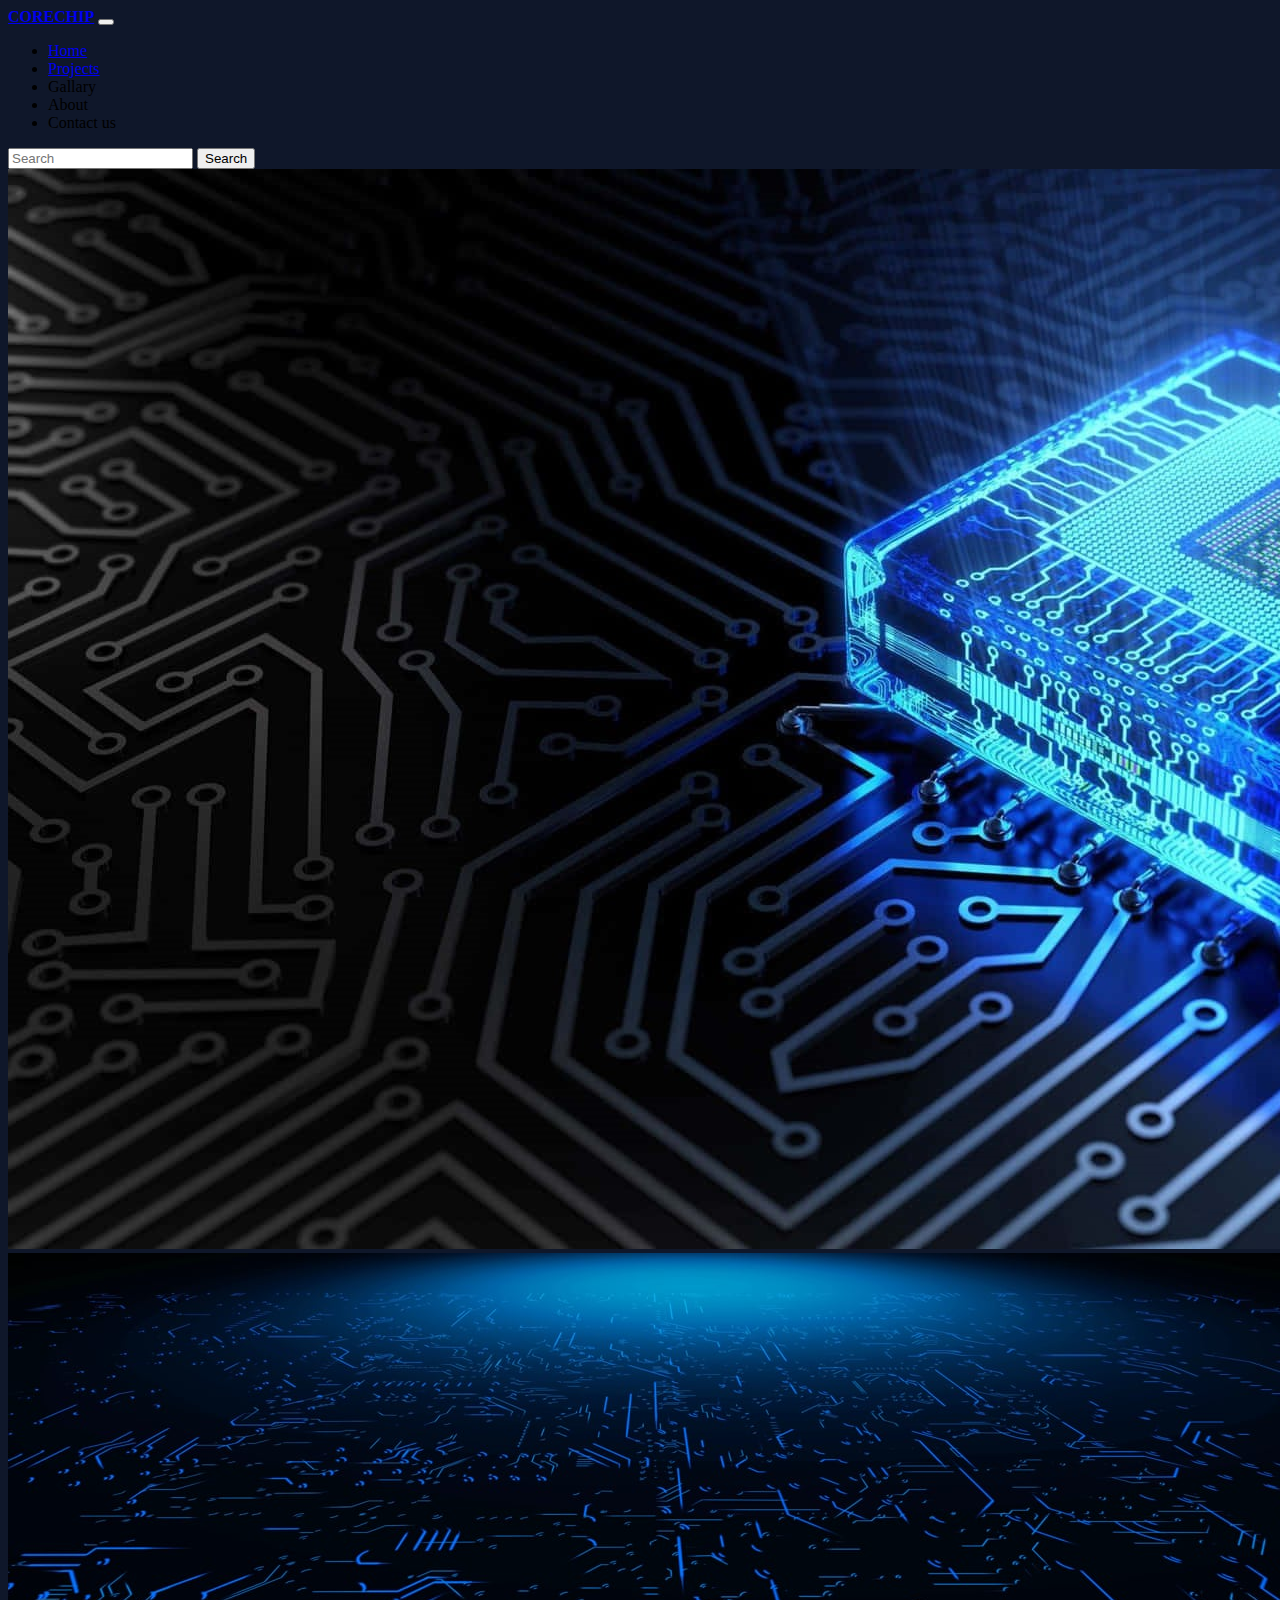
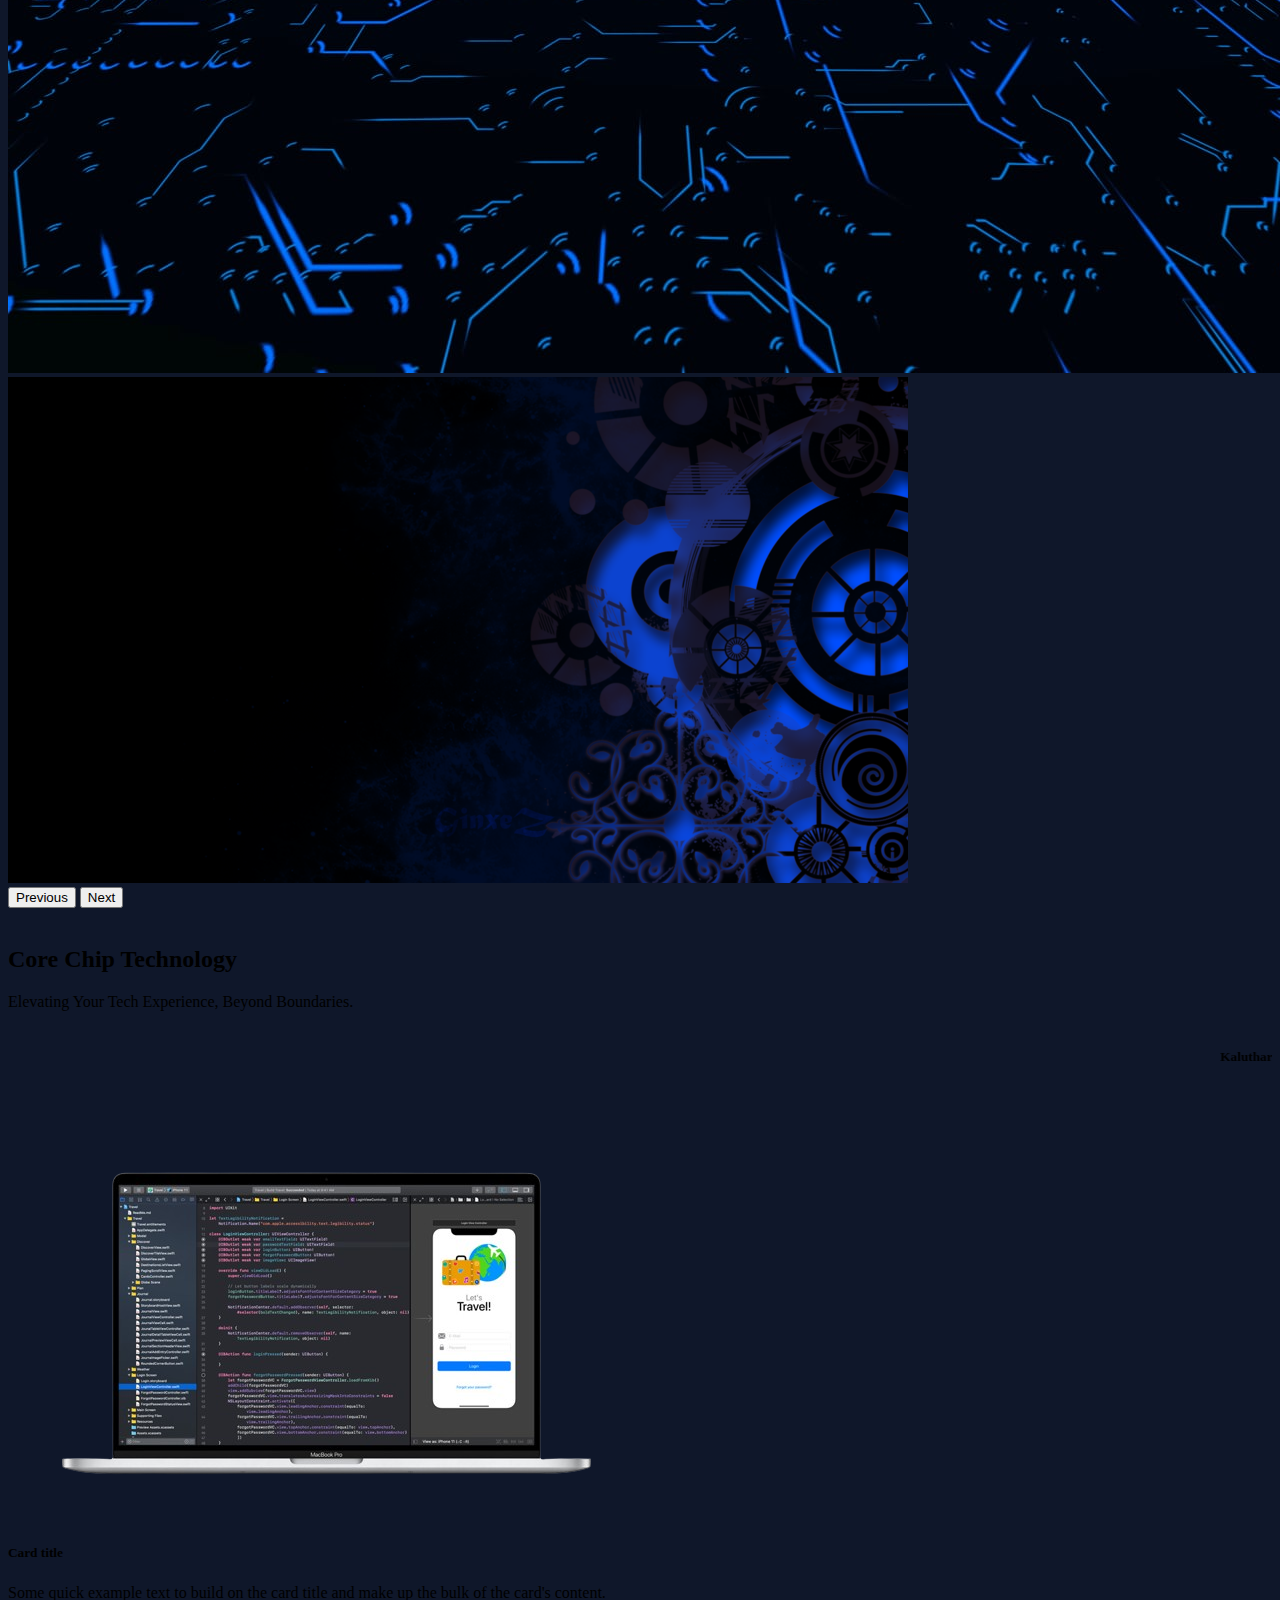
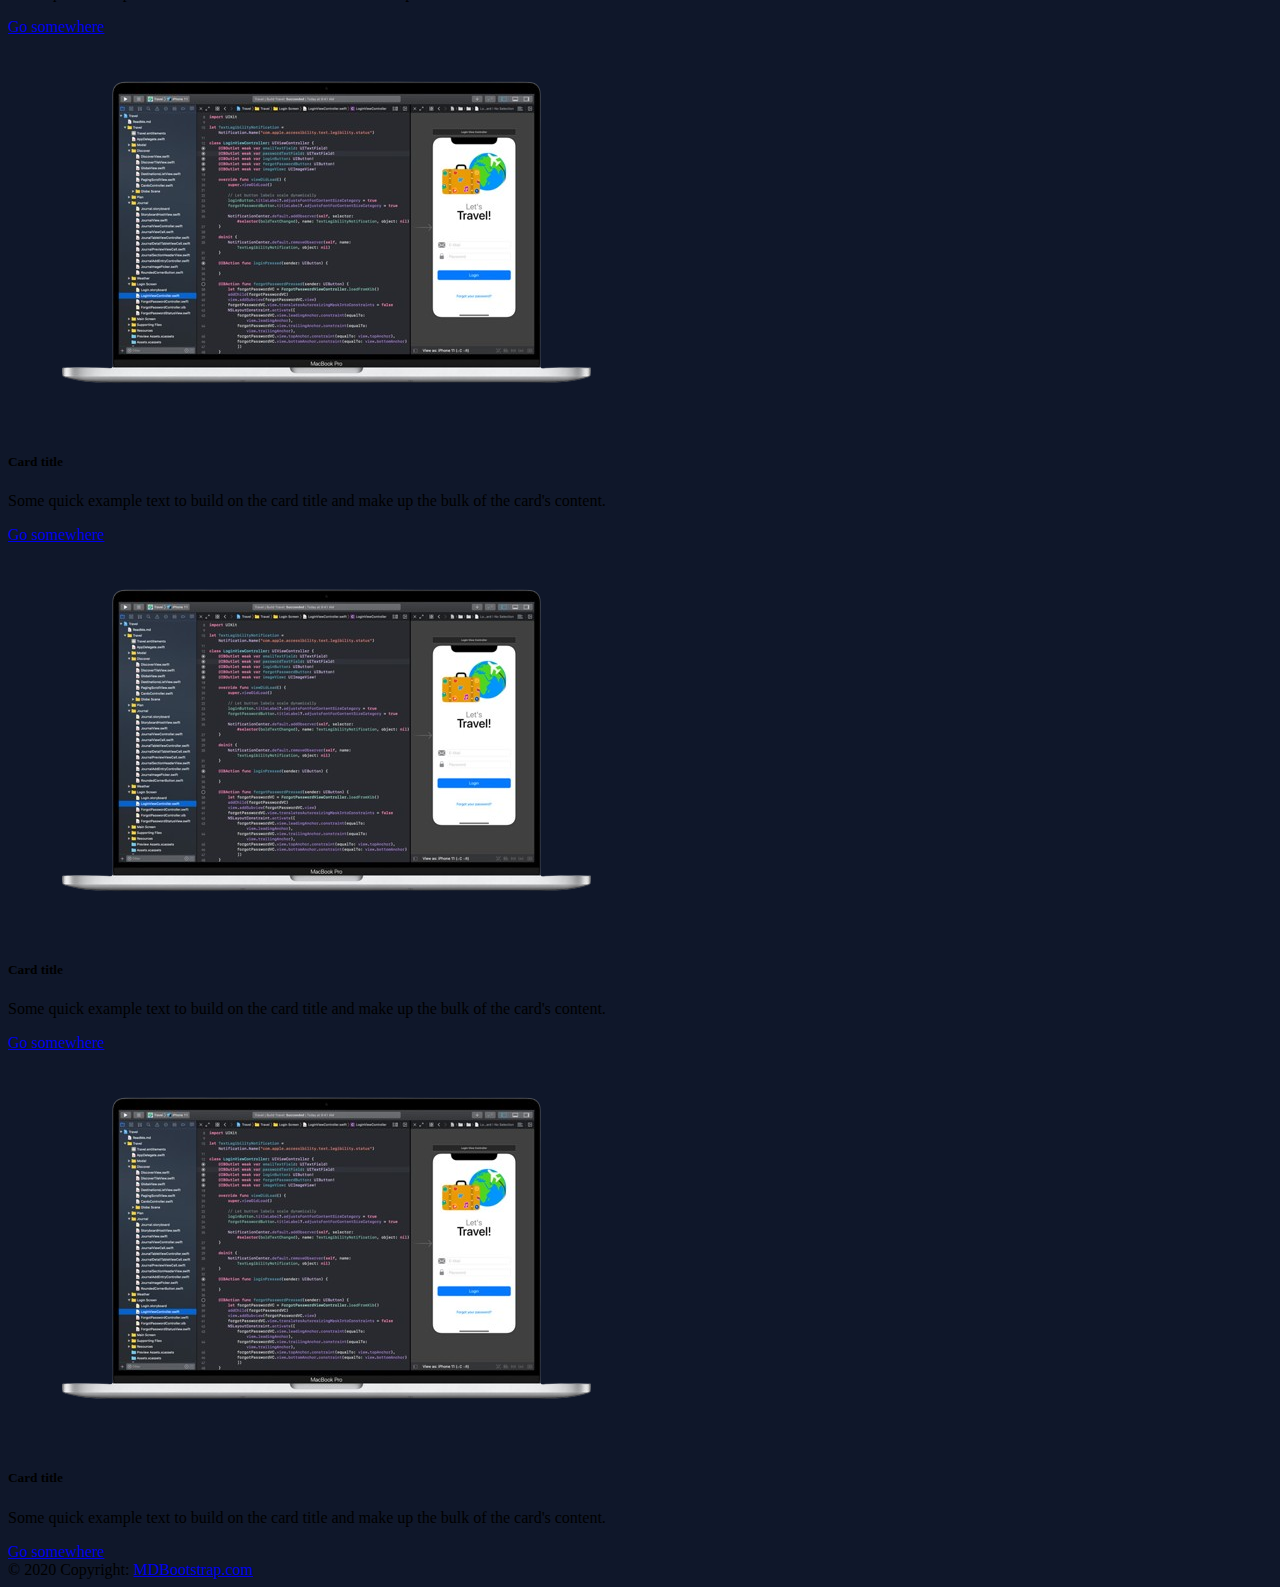
<file: Prototype/Prototype Activity 1/index.html>
<!doctype html>
<html lang="en">
  <head>
    <meta charset="utf-8">
    <meta name="viewport" content="width=device-width, initial-scale=1">
    <title>Home</title>
    <link href="https://cdn.jsdelivr.net/npm/bootstrap@5.2.3/dist/css/bootstrap.min.css" rel="stylesheet" integrity="sha384-rbsA2VBKQhggwzxH7pPCaAqO46MgnOM80zW1RWuH61DGLwZJEdK2Kadq2F9CUG65" crossorigin="anonymous">
  </head>
  <body style="background: rgb(15 23 42);" >

    <script src="https://cdn.jsdelivr.net/npm/bootstrap@5.2.3/dist/js/bootstrap.bundle.min.js" integrity="sha384-kenU1KFdBIe4zVF0s0G1M5b4hcpxyD9F7jL+jjXkk+Q2h455rYXK/7HAuoJl+0I4" crossorigin="anonymous"></script>
    <script src="https://cdn.jsdelivr.net/npm/@popperjs/core@2.11.6/dist/umd/popper.min.js" integrity="sha384-oBqDVmMz9ATKxIep9tiCxS/Z9fNfEXiDAYTujMAeBAsjFuCZSmKbSSUnQlmh/jp3" crossorigin="anonymous"></script>
    <script src="https://cdn.jsdelivr.net/npm/bootstrap@5.2.3/dist/js/bootstrap.min.js" integrity="sha384-cuYeSxntonz0PPNlHhBs68uyIAVpIIOZZ5JqeqvYYIcEL727kskC66kF92t6Xl2V" crossorigin="anonymous"></script>



    <!-- Navbar Start -->
    <div class="bg-primary">
      <div  class="container  ">
        <nav class="navbar navbar-expand-lg bg-primary text-light">
          <div class="container-fluid">
            <a class="navbar-brand text-light" href="#"><b>CORECHIP</b></a>
            <button class="navbar-toggler" type="button" data-bs-toggle="collapse" data-bs-target="#navbarSupportedContent" aria-controls="navbarSupportedContent" aria-expanded="false" aria-label="Toggle navigation">
              <span class="navbar-toggler-icon"></span>
            </button>
            <div class="collapse navbar-collapse" id="navbarSupportedContent">
              <ul class="navbar-nav me-auto mb-2 mb-lg-0">
                <li class="nav-item">
                  <a class="nav-link active text-light" aria-current="page" href="#">Home</a>
                </li>
                <li class="nav-item">
                  <a class="nav-link text-light" href="#">Projects</a>
                </li>
                <li class="nav-item">
                  <a class="nav-link disabled text-light">Gallary</a>
                </li>
                <li class="nav-item">
                  <a class="nav-link disabled text-light">About</a>
                </li>
                <li class="nav-item">
                  <a class="nav-link disabled text-light">Contact us</a>
                </li>
              </ul>
              <form class="d-flex" role="search">
                <input class="form-control me-2" type="search" placeholder="Search" aria-label="Search">
                <button class="btn btn-dark" type="submit">Search</button>
              </form>
            </div>
          </div>
        </nav>
      </div>
    </div>
    <!-- navbar end -->

    <!-- Header start -->

      <div id="carouselExampleControls" class="carousel slide" data-bs-ride="carousel">
        <div class="carousel-inner">
          <div class="carousel-item active">
            <img src="img/carousel-item 1.jpg" class="d-block w-100" alt="...">
          </div>
          <div class="carousel-item">
            <img src="img/carousel-item 2.jpg" class="d-block w-100" alt="...">
          </div>
          <div class="carousel-item">
            <img src="img/carousel-item 3.png" class="d-block w-100" alt="...">
          </div>
        </div>
        <button class="carousel-control-prev" type="button" data-bs-target="#carouselExampleControls" data-bs-slide="prev">
          <span class="carousel-control-prev-icon" aria-hidden="true"></span>
          <span class="visually-hidden">Previous</span>
        </button>
        <button class="carousel-control-next" type="button" data-bs-target="#carouselExampleControls" data-bs-slide="next">
          <span class="carousel-control-next-icon" aria-hidden="true"></span>
          <span class="visually-hidden">Next</span>
        </button>
      </div>

    <!-- Header end -->

      <!-- caption start -->
    <div class="bg-black">
      <div class="container bg-black">
        <div class="text-center text-light"><br>
          <h2>Core Chip Technology</h2>
          <p>Elevating Your Tech Experience, Beyond Boundaries.</p>
          <marquee behavior="" direction="">
            <h5>Kaluthara      |      Colombo      |      Galle      |      Panadura      |      Mathara     </h5>
          </marquee><br>
        </div>
      </div>
    </div><br><br>
    <!-- caption end -->
<!-- cards start -->
<div class="container text-center text-light">
  <div class="row">
    <div class="col-12 col-md-6 col-lg-3">
      <div class="card bg-black" style="width: 100%;">
        <img src="img/card.png" class="card-img-top" alt="...">
        <div class="card-body">
          <h5 class="card-title">Card title</h5>
          <p class="card-text">Some quick example text to build on the card title and make up the bulk of the card's content.</p>
          <a href="#" class="btn btn-primary">Go somewhere</a>
        </div>
      </div>
    </div>
    <div class="col-12 col-md-6 col-lg-3">
      <div class="card bg-black" style="width: 100%;">
        <img src="img/card.png" class="card-img-top" alt="...">
        <div class="card-body">
          <h5 class="card-title">Card title</h5>
          <p class="card-text">Some quick example text to build on the card title and make up the bulk of the card's content.</p>
          <a href="#" class="btn btn-primary">Go somewhere</a>
        </div>
      </div>
    </div>
    <div class="col-12 col-md-6 col-lg-3">
      <div class="card bg-black" style="width: 100%;">
        <img src="img/card.png" class="card-img-top" alt="...">
        <div class="card-body">
          <h5 class="card-title">Card title</h5>
          <p class="card-text">Some quick example text to build on the card title and make up the bulk of the card's content.</p>
          <a href="#" class="btn btn-primary">Go somewhere</a>
        </div>
      </div>
    </div>
    <div class="col-12 col-md-6 col-lg-3">
      <div class="card bg-black" style="width: 100%;">
        <img src="img/card.png" class="card-img-top" alt="...">
        <div class="card-body">
          <h5 class="card-title">Card title</h5>
          <p class="card-text">Some quick example text to build on the card title and make up the bulk of the card's content.</p>
          <a href="#" class="btn btn-primary">Go somewhere</a>
        </div>
      </div>
    </div>
  </div>
</div>
<!-- cards end -->




    <!-- footer start -->
    <footer class="bg-body-tertiary text-center">
      <!-- Grid container -->
      <div class="container p-4 pb-0">
        <!-- Section: Social media -->
        <section class="mb-4">
          <!-- Facebook -->
          <a
          data-mdb-ripple-init
            class="btn text-white btn-floating m-1"
            style="background-color: #3b5998;"
            href="#!"
            role="button"
            ><i class="fab fa-facebook-f"></i
          ></a>
    
          <!-- Twitter -->
          <a
            data-mdb-ripple-init
            class="btn text-white btn-floating m-1"
            style="background-color: #55acee;"
            href="#!"
            role="button"
            ><i class="fab fa-twitter"></i
          ></a>
    
          <!-- Google -->
          <a
            data-mdb-ripple-init
            class="btn text-white btn-floating m-1"
            style="background-color: #dd4b39;"
            href="#!"
            role="button"
            ><i class="fab fa-google"></i
          ></a>
    
          <!-- Instagram -->
          <a
            data-mdb-ripple-init
            class="btn text-white btn-floating m-1"
            style="background-color: #ac2bac;"
            href="#!"
            role="button"
            ><i class="fab fa-instagram"></i
          ></a>
    
          <!-- Linkedin -->
          <a
            data-mdb-ripple-init
            class="btn text-white btn-floating m-1"
            style="background-color: #0082ca;"
            href="#!"
            role="button"
            ><i class="fab fa-linkedin-in"></i
          ></a>
          <!-- Github -->
          <a
            data-mdb-ripple-init
            class="btn text-white btn-floating m-1"
            style="background-color: #333333;"
            href="#!"
            role="button"
            ><i class="fab fa-github"></i
          ></a>
        </section>
        <!-- Section: Social media -->
      </div>
      <!-- Grid container -->
    
      <!-- Copyright -->
      <div class="text-center p-3 bg-black text-light" >
        © 2020 Copyright:
        <a class="text-primary " href="https://mdbootstrap.com/">MDBootstrap.com</a>
      </div>
      <!-- Copyright -->
    </footer>
    <!-- footer end -->
  </body>
</html>
</file>
